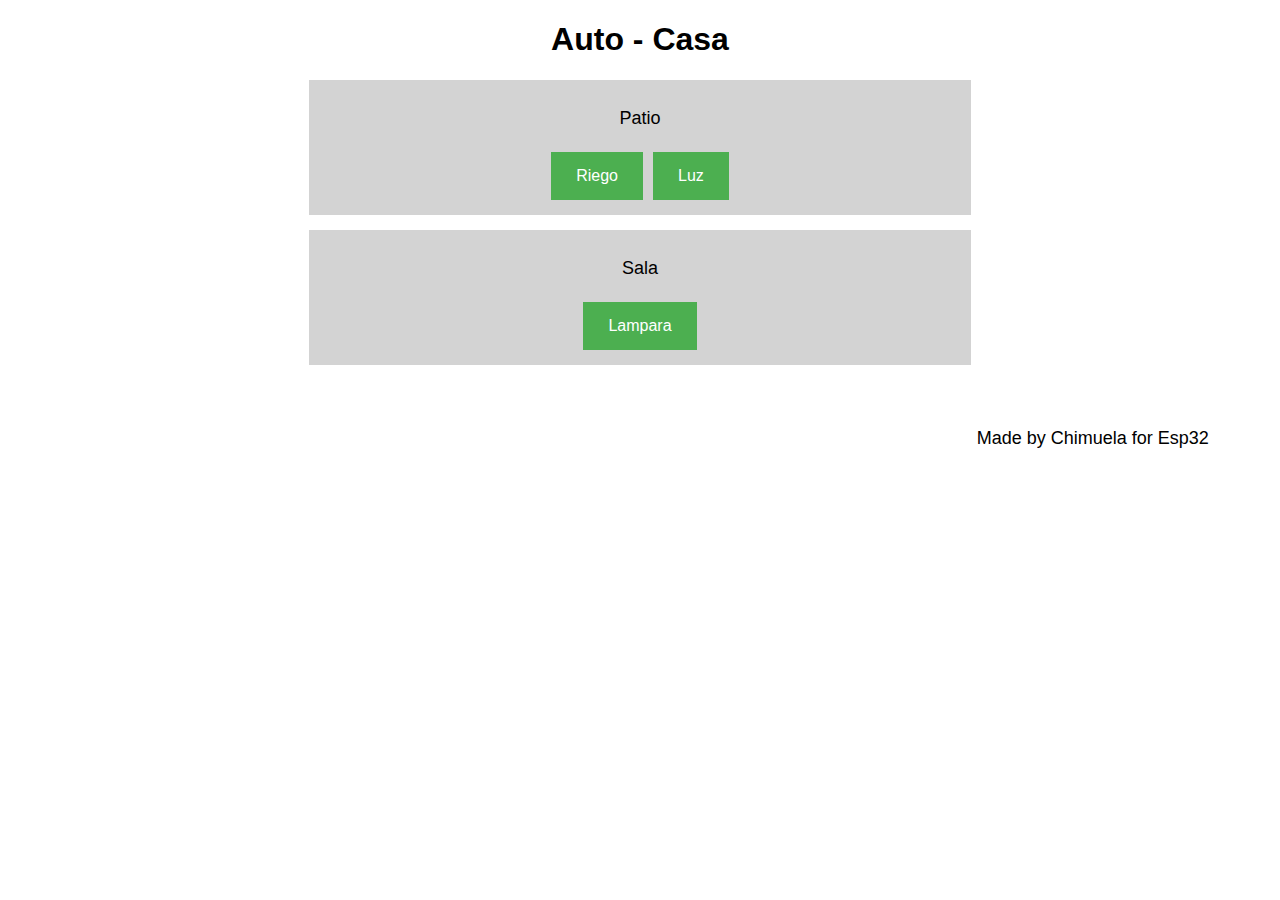
<file: WebSite/index.html>
<!DOCTYPE html>
<html lang="en">

<head>
    <meta charset="UTF-8">
    <meta name="viewport" content="width=device-width, initial-scale=1">
    <title>Smart Home</title>
    <style>
        .button {
            background-color: #4CAF50;
            border: none;
            color: white;
            padding: 15px 25px;
            margin: 5px 5px;
            text-align: center;
            font-size: 16px;
            cursor: pointer;
        }

        .button:hover {
            background-color: green;
        }

        .buttonGroup {
            background-color: lightgray;
            padding: 10px 15px;
            margin-right: auto;
            margin-left: auto;
            margin-top: 15px;
            width: 50%;
            text-align: center;
        }

        .description {
            font-family: Lato, Calibri, Arial;
            font-size: 18px;
        }

        .title {
            margin: auto;
            text-align: center;
        }

        #Title {
            font-family: Lato, Calibri, Arial;
        }

        .footer {
            text-align: right;
            margin: 5% 5%
        }
    </style>

</head>

<body>
    <!-- partial:index.partial.html -->

    <head>
        <div class="title">
            <h1 id="Title">Auto - Casa</h1>
        </div>
    </head>

    <body>
        <div>
            <div class="buttonGroup">
                <p class="description">Patio</p>
                <button class="button" type="button" id="btn0" onclick="turnRelay('PatioRiego')">Riego</input>
                <button class="button" type="button" id="btn0" onclick="turnRelay('PatioLuz')">Luz</input>
            </div>
            <div class="buttonGroup">
                <p class="description">Sala</p>
                <button class="button" type="button" onclick="turnRelay('Kitchen')">Lampara</input>
            </div>
        </div>
        <div class="footer">
            <p class="description">Made by Chimuela for Esp32</p>
        </div>
    </body>
    <!-- partial -->

</body>

<script>

    var xmlHttp = createXmlHttpObject();
    // function to create XML object
    function createXmlHttpObject() {
        if (window.XMLHttpRequest) {
            xmlHttp = new XMLHttpRequest();
        }
        else {
            xmlHttp = new ActiveXObject("Microsoft.XMLHTTP");
        }
        return xmlHttp;
    }
    function turnRelay1(roomName) {
        const xhttp = new XMLHttpRequest();
        console.log("Sending request for: " + roomName)
        xhttp.open("PUT", roomName, true);
        xhttp.send();
    }

    function turnRelay(roomName) {
        fetch(roomName, {
            method: "PUT",
            headers: {"Content-type": "application/json;charset=UTF-8"}
        })
        console.log("Sending request for: " + roomName)

    }

    function response(){
        //update UI elements
    }

    function process(){
     
     if(xmlHttp.readyState==0 || xmlHttp.readyState==4) {
        xmlHttp.open("PUT","xml",true);
        xmlHttp.onreadystatechange=response;
        xmlHttp.send(null);
      }       
        // you may have to play with this value, big pages need more porcessing time, and hence
        // a longer timeout
        setTimeout("process()",100);
    }
</script>

</html>
</file>
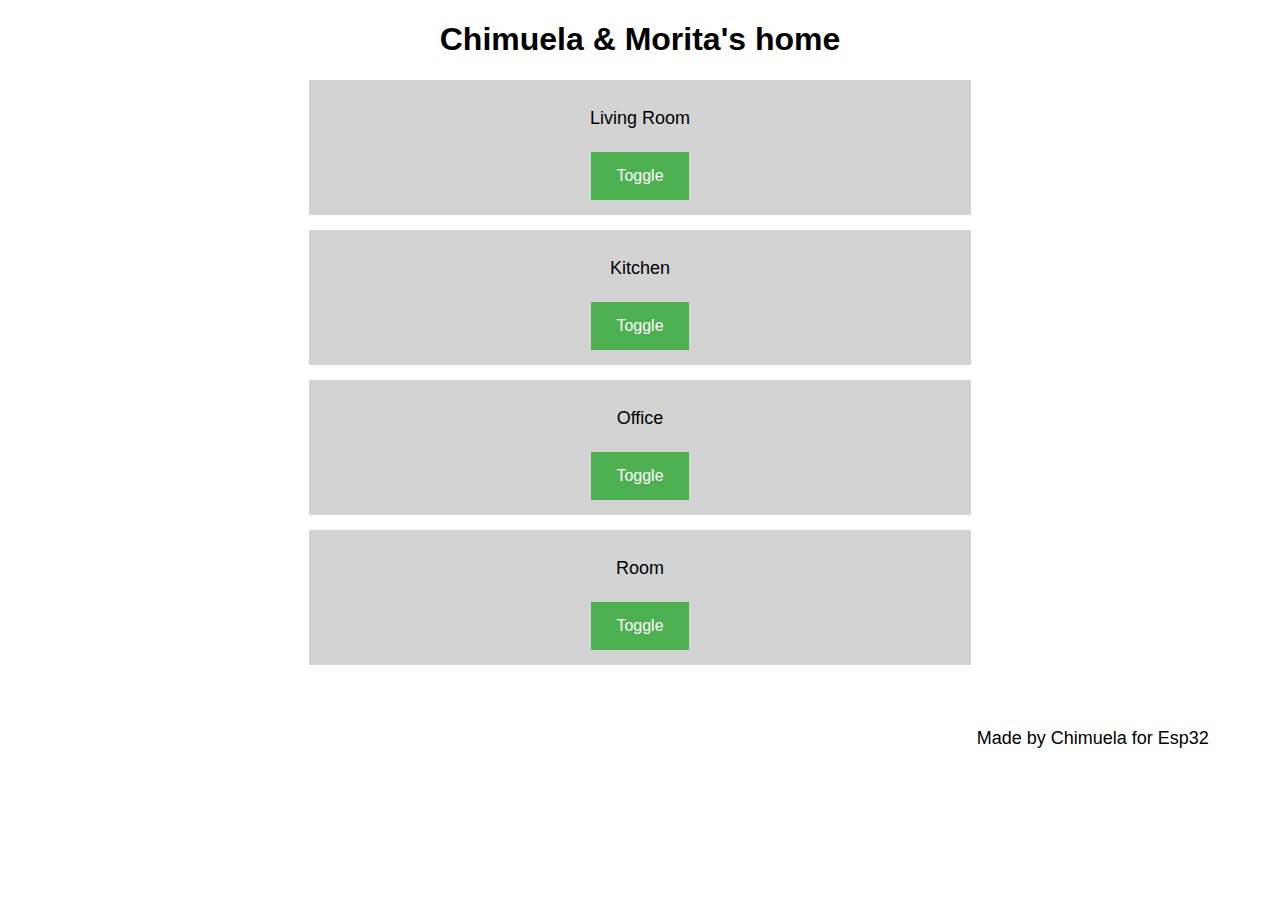
<file: WebSite/esp32Server/index.html>
<!DOCTYPE html>
<html lang="en">

<head>
  <meta charset="UTF-8">
  <title>CodePen - Esp32WebServer</title>
  <link rel="stylesheet" href="./style.css">

</head>

<body>
  <!-- partial:index.partial.html -->

  <head>
    <div class="title">
      <h1 id="Title">Chimuela & Morita's home</h1>
    </div>
  </head>

  <body>
    <div>
      <div class="buttonGroup">
        <p class="description">Living Room</p>
        <button class="button" type="button" id = "btn0" onclick="turnRelay('LivingRoom')">Toggle</input>
      </div>
      <div class="buttonGroup">
        <p class="description">Kitchen</p>
        <button class="button" type="button" onclick="turnRelay('Kitchen')">Toggle</input>
      </div>
      <div class="buttonGroup">
        <p class="description">Office</p>
        <button class="button" type="button" onclick="turnRelay('Office')">Toggle</input>
      </div>
      <div class="buttonGroup">
        <p class="description">Room</p>
        <button class="button" type="button" onclick="turnRelay('Room')">Toggle</input>
      </div>
    </div>
    <div class="footer">
      <p class="description">Made by Chimuela for Esp32</p>
    </div>
  </body>
  <!-- partial -->

</body>

<script>

  var xmlHttp=createXmlHttpObject();
    // function to create XML object
  function createXmlHttpObject(){
    if(window.XMLHttpRequest){
      xmlHttp=new XMLHttpRequest();
    }
    else{
      xmlHttp=new ActiveXObject("Microsoft.XMLHTTP");
    }
    return xmlHttp;
  }
  function turnRelay(roomName){
    console.log("Sending request for: " + roomName)
    xhttp.open("PUT", roomName, false);
    xhttp.send();
  }
</script>

</html>
</file>
<file: WebSite/esp32Server/style.css>
.button{
  background-color: #4CAF50;
  border: none;
  color: white;
  padding: 15px 25px;
  margin: 5px 5px;
  text-align: center;
  font-size: 16px;
  cursor: pointer;
}

.button:hover {
  background-color: green;
}

.buttonGroup {
  background-color: lightgray;
  padding: 10px 15px;
  margin-right: auto;
  margin-left: auto;
  margin-top: 15px;
  width: 50%;
  text-align: center;
}

.description {
  font-family: Lato, Calibri, Arial;
  font-size: 18px;
}

.title{
  margin: auto;
  text-align: center;
}

#Title{
  font-family: Lato, Calibri, Arial;
}

.footer{
  text-align: right;
  margin: 5% 5%
}
</file>
